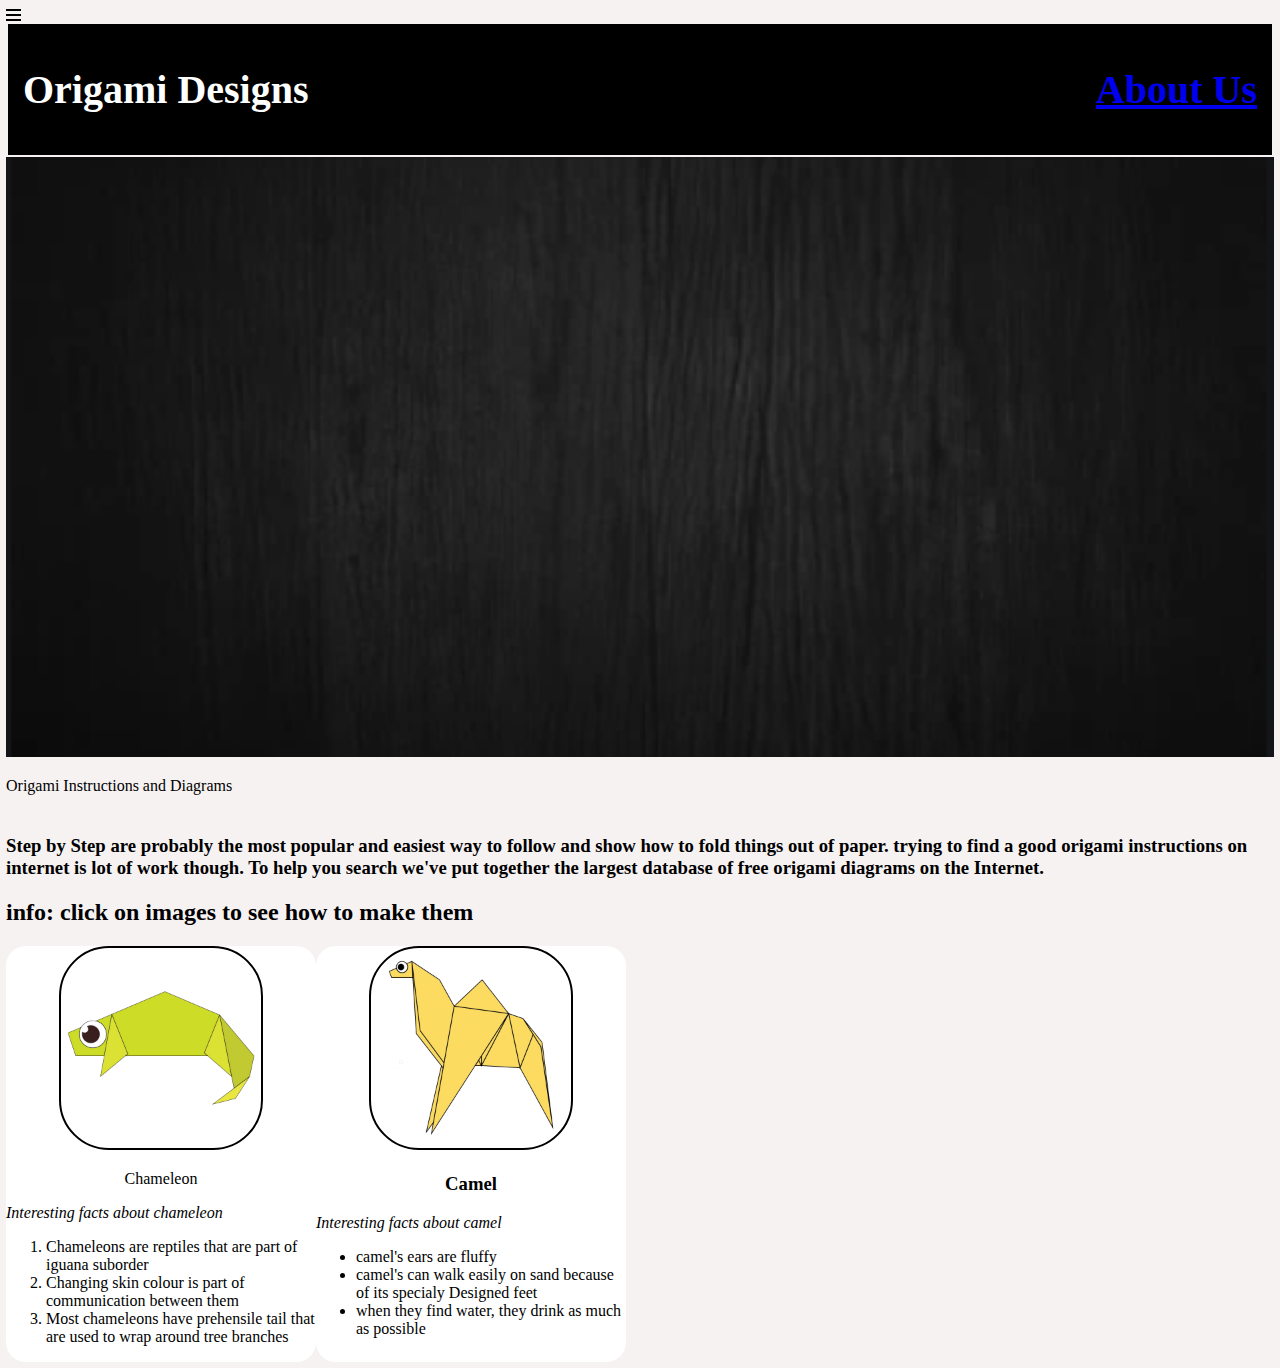
<file: index.html>
<!DOCTYPE html>
    <html>

        <head>
            <title>Origami Designs</title>
               
        </head>

        <body>

            <link rel="stylesheet"
            type="text/css"
             href="style.css"/>

            <div class="header">
                <div class="H"></div>
                <div class="H"></div>
                <div class="H"></div>
                <div class="menu">
                <div><h1>Origami Designs</h1></div>
            <div ><a target ="_blank" href ="about.html"><h1>About Us</h1></a></div>
            </div>
            </div>

            <div class="bodyImg">
                <img src = "images/main2.png" height="600" width="100%">
                <p>Origami Instructions and Diagrams </p>
                <h3> <br>
               Step by Step are probably the most popular and easiest way to follow and show how to fold things out of paper.
               trying to find a good origami instructions on internet is lot of work though. To help you search we've put
               together the largest database of free origami diagrams on the Internet.
               </h3> 
                
            
             
            </div>
            
            <h2>info: click on images to see how to make them</h2>
     
            
              
               
                <div class="grid">
                <div class = "origami">
                   <center>
                    <a target="_blank" href ="http://origami.me/chameleon/"><img src="images/chameleon.png" width="200px" height="200px"></a>
                        <p> Chameleon </p>
                    </center> 
                    <p><i>Interesting facts about chameleon</i></p>
                    <ol>
                    <li>Chameleons are reptiles that are part of iguana suborder</li>
                    <li>Changing skin colour is part of communication between them</li>
                    <li>Most chameleons have prehensile tail that are used to wrap around 
                        tree branches</li>
                    </ol>
                </div>

                <div class = "origami">
                
                  <center>
                <a target="_blank" href ="http://origami.me/camel/"><img src="images/camel.png" width="200px" height="200px"></a>
                    <h3> Camel </h3>
                </center>
                    <p>
                        <i>Interesting facts about camel</i></p>
                <ul>
                <li>camel's ears are fluffy</li>
                <li>camel's can walk easily on sand because of its specialy Designed feet</li>
                <li>when they find water, they drink as much as possible</li>
                </ul>
            </div>
            </div>


        </body>
            
    </html>
</file>
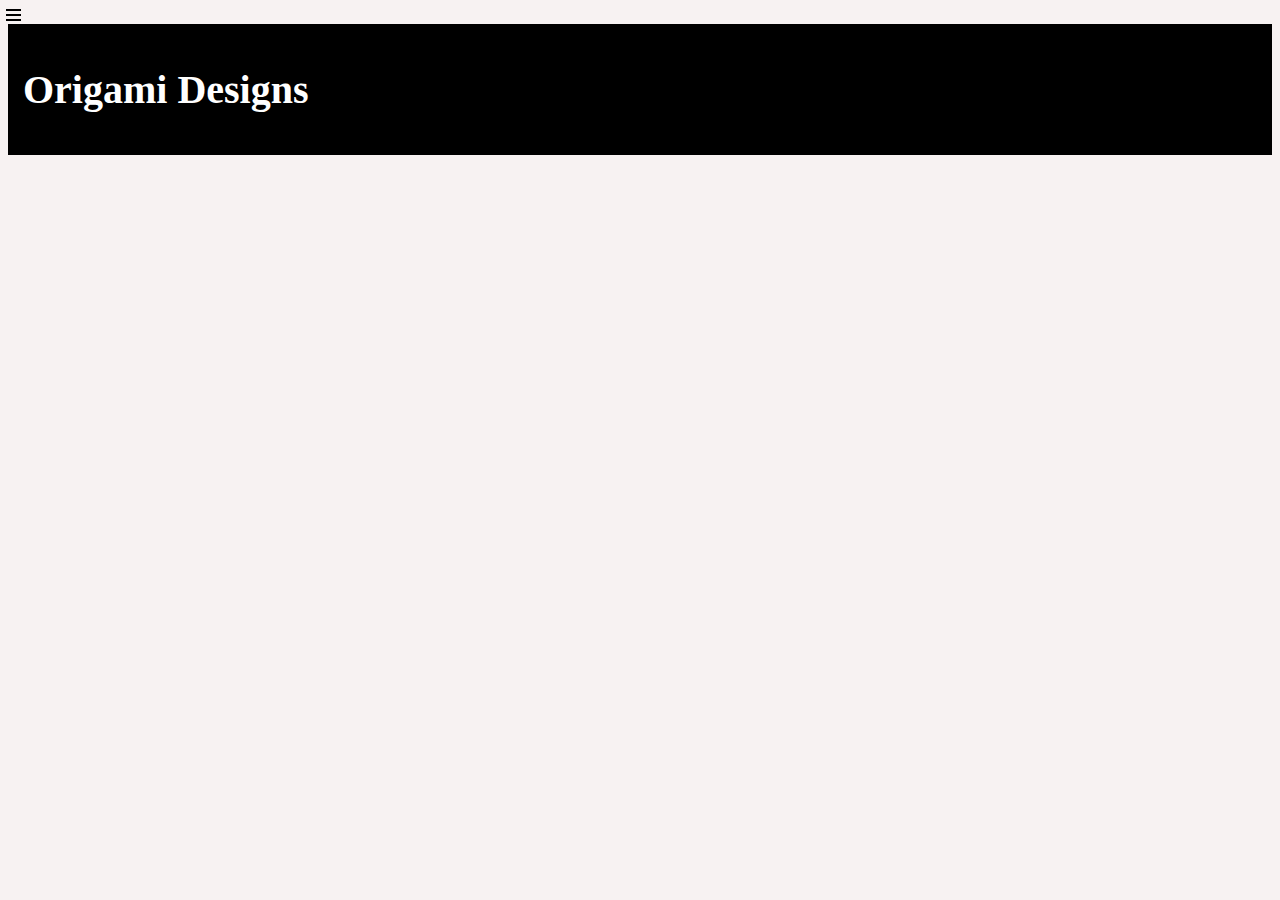
<file: about.html>
<!DOCTYPE html>
    <html>

        <head>
            <title>Origami Designs</title>
               
        </head>

        <body>

            <link rel="stylesheet"
            type="text/css"
             href="style.css"/>

            <div class="header">
                <div class="H"></div>
                <div class="H"></div>
                <div class="H"></div>
                <div class="menu">
                <div><h1>Origami Designs</h1></div>
            
            </div>
            </div>
</file>
<file: style.css>
.menu {

    display: flex;
    justify-content:space-between;
    background-color: #000000;
    padding: 15px;
    
    font-size: 20px;
    font-family:fantasy;
    font-weight: 400;
    color:#ffffff;
    margin: 2px;
}
body {
    background-color:#f7f2f2;
 margin: 2px;
 padding:4px;
 
}
.grid {
    display: flex;
    flex-wrap: wrap;
}

.grid img{
    border: 2px solid black;
    border-radius: 50px;
}

.origami{
  
    border-radius: 20px;
    background-color: white;

    width: 310px;
    font-family: fantasy;

    
}
.bodyImg
{
justify-content: space-evenly;
}

.H
{
width:15px;
height: 2px;
background-color:black;
margin:3px 0;
}
</file>
